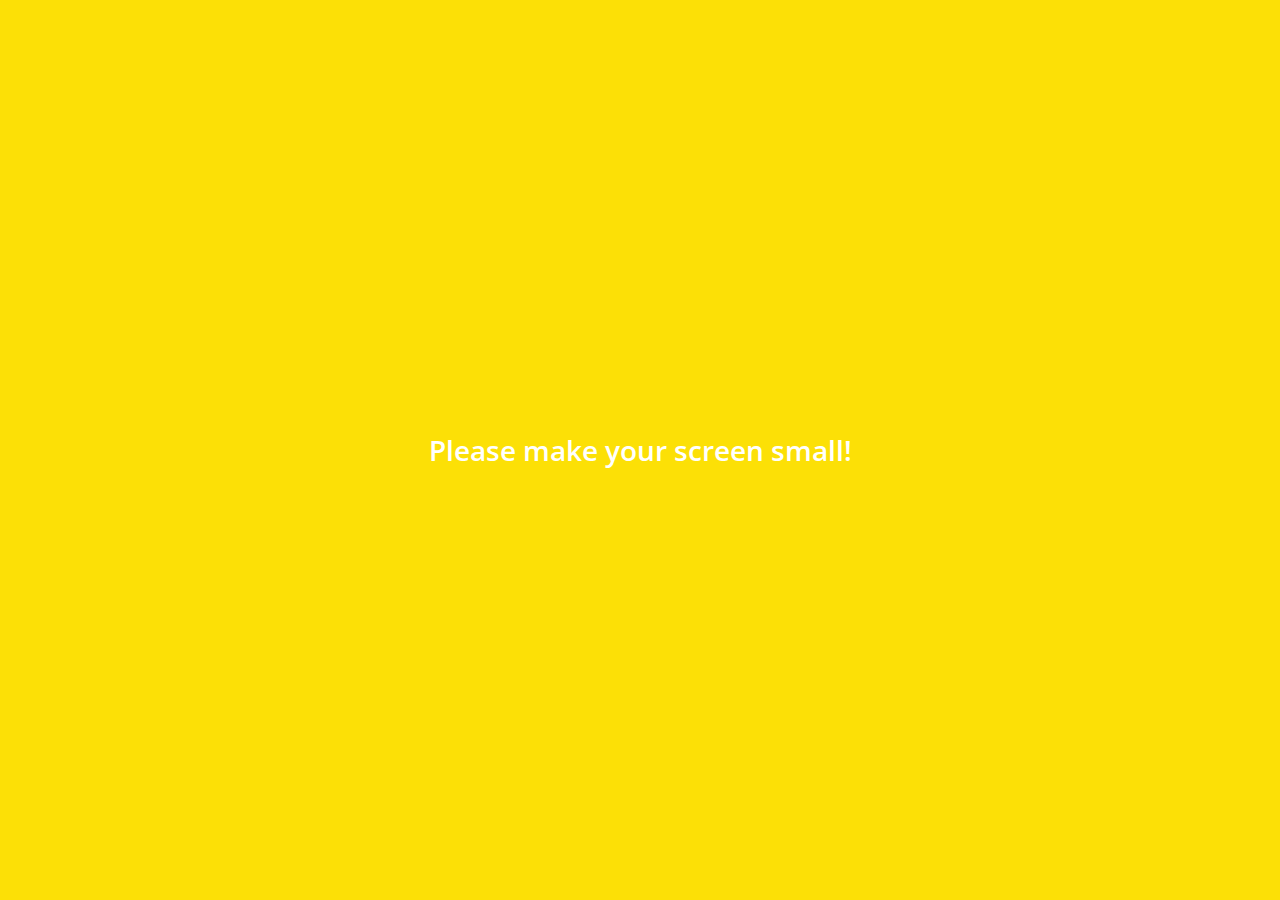
<file: index.html>
<!DOCTYPE html>
<html lang="en">
  <head>
    <meta charset="UTF-8" />
    <meta name="viewport" content="width=device-width, initial-scale=1.0" />
    <meta http-equiv="X-UA-Compatible" content="ie=edge" />
    <link
      rel="stylesheet"
      href="https://use.fontawesome.com/releases/v5.7.2/css/all.css"
      integrity="sha384-fnmOCqbTlWIlj8LyTjo7mOUStjsKC4pOpQbqyi7RrhN7udi9RwhKkMHpvLbHG9Sr"
      crossorigin="anonymous"
    />
    <link rel="stylesheet" href="css/styles.css" />
    <title>Chats | Kakao Clone</title>
  </head>
  <body>
    <div class="status-bar">
      <div class="status-bar__column">
        <span class="status-bar__clock">07:22</span>
      </div>
      <div class="status-bar__column">
        <i class="fas fa-clock"></i>
        <i class="fas fa-volume-mute"></i>
        <i class="fas fa-wifi"></i>
        <span class="status-bar__battery-level">100%</span>
        <i class="fas fa-battery-full"></i>
      </div>
    </div>
    <header class="header">
      <div class="header__header-column">
        <h1 class="header__title">Chats</h1>
      </div>
      <div class="header__header-column">
        <span class="header__icon">
          <i class="fas fa-search"></i>
        </span>
        <span class="header__icon">
          <i class="far fa-comment"></i>
        </span>
        <span class="header__icon">
          <i class="fas fa-cog"></i>
        </span>
      </div>
    </header>
    <main class="chats">
      <ul class="chats__list">
        <li class="chats__chat chat">
          <a href="chat.html">
            <div class="chats__chat friend friend--lg">
              <div class="friend__column">
                <img src="images/f3.jpg" class="m-avatar friend__avatar" />
                <div class="friend__content">
                  <span class="friend__name">
                    Lynn
                  </span>
                  <span class="friend__bottom-text">
                    Going home
                  </span>
                </div>
              </div>
              <div class="friend__column">
                <div class="friend__now-listening">
                  <span class="chat__timestamp">
                    December 8
                  </span>
                </div>
              </div>
            </div>
          </a>
        </li>
      </ul>
    </main>
    <nav class="nav">
      <ul class="nav__list">
        <li class="nav__list-item">
          <a href="friends.html" class="nav__list-link">
            <i class="far fa-user"></i>
          </a>
        </li>
        <li class="nav__list-item">
          <a href="index.html" class="nav__list-link">
            <div class="nav__badge">8</div>
            <i class="fas fa-comment"></i>
          </a>
        </li>
        <li class="nav__list-item">
          <a href="find.html" class="nav__list-link">
            <i class="fas fa-search"></i>
          </a>
        </li>
        <li class="nav__list-item">
          <a href="more.html" class="nav__list-link">
            <i class="fas fa-ellipsis-h"></i>
          </a>
        </li>
      </ul>
    </nav>
    <div class="bigScreen">
      <span class="Screen__text">Please make your screen small!</span>
    </div>
  </body>
</html>
</file>
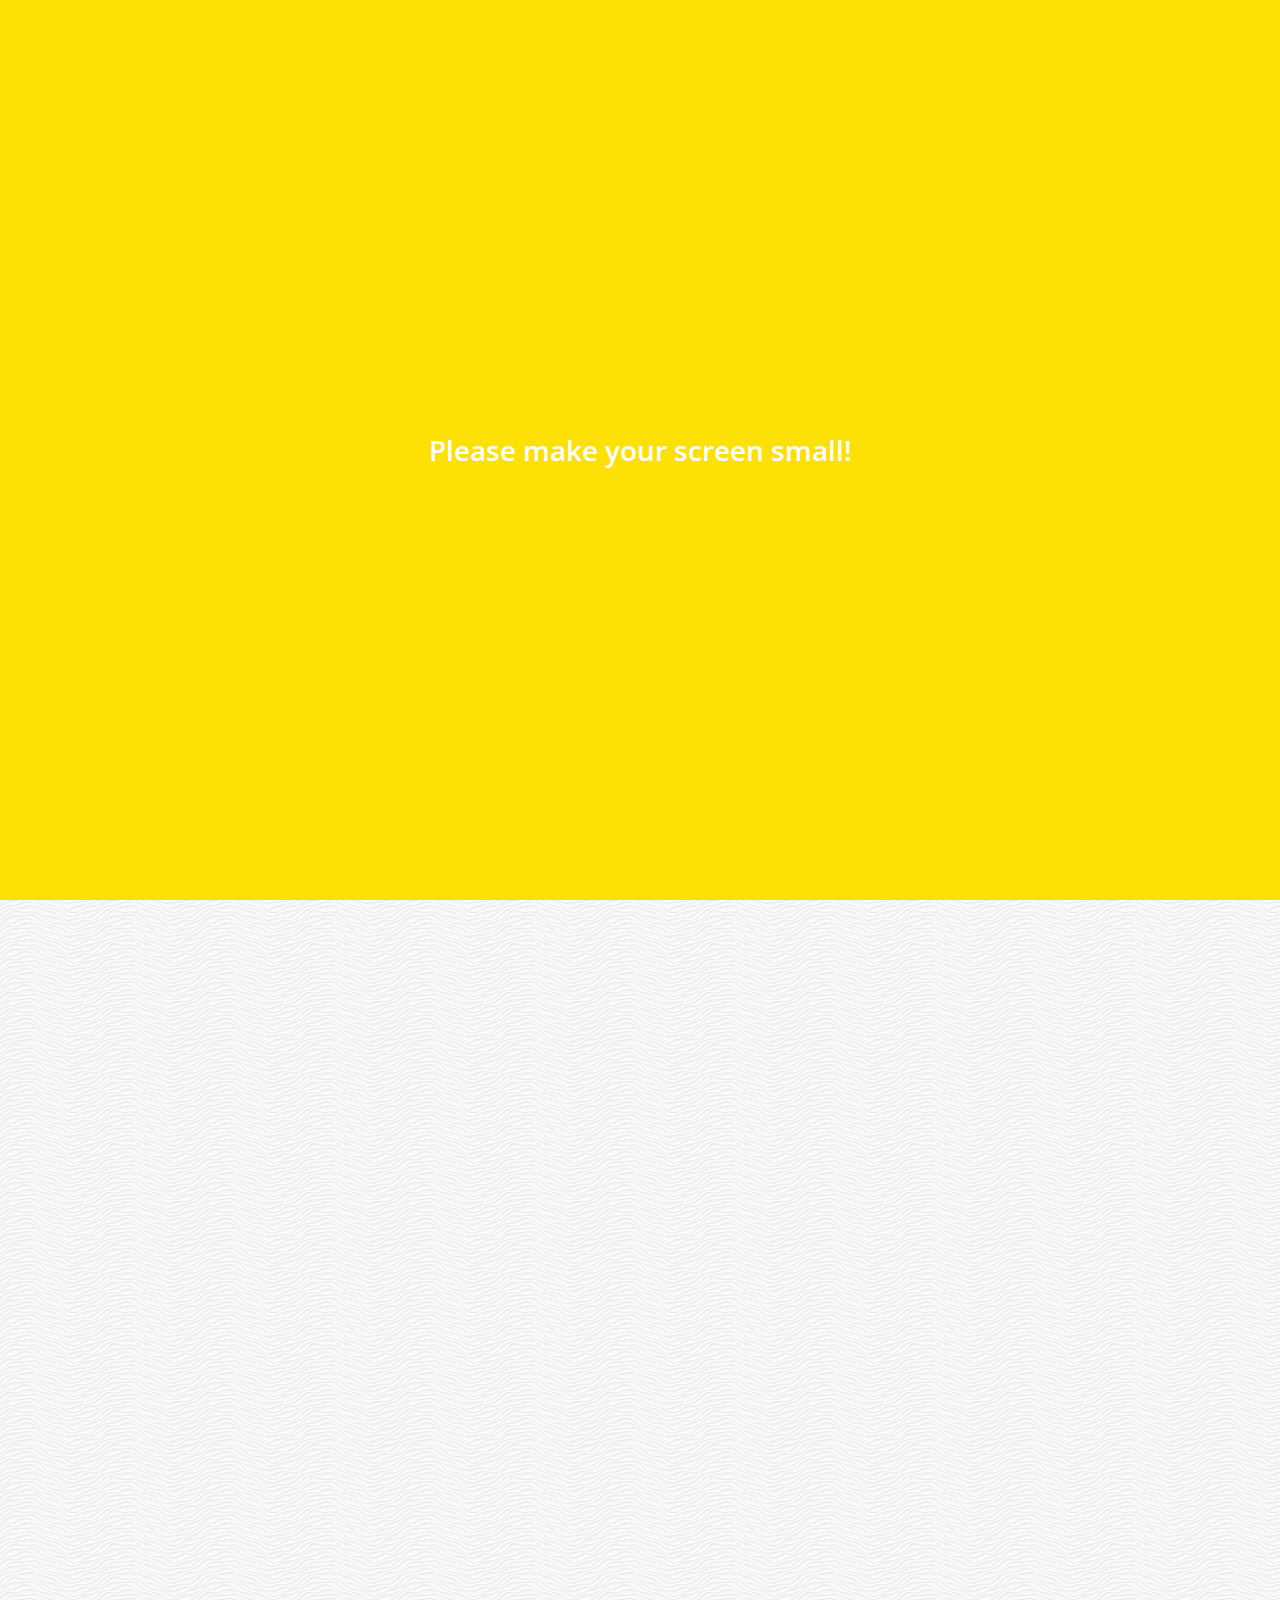
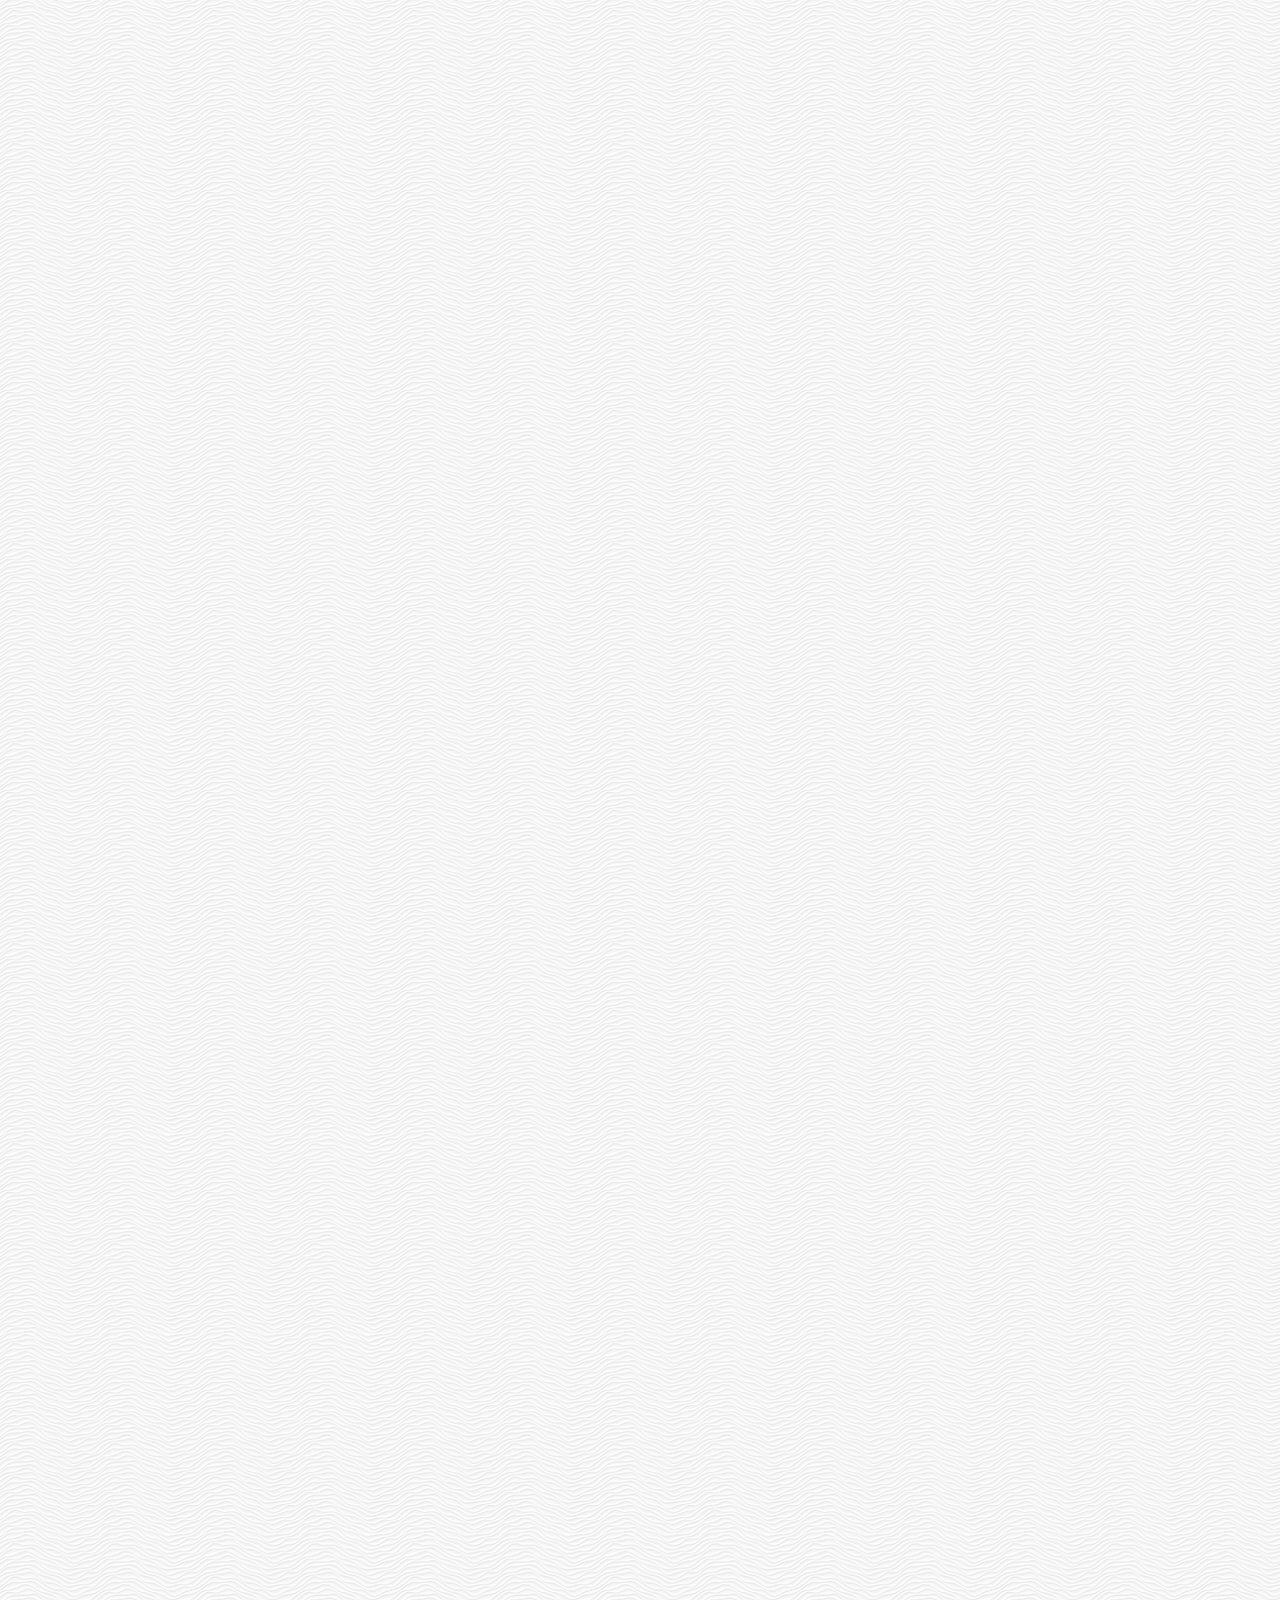
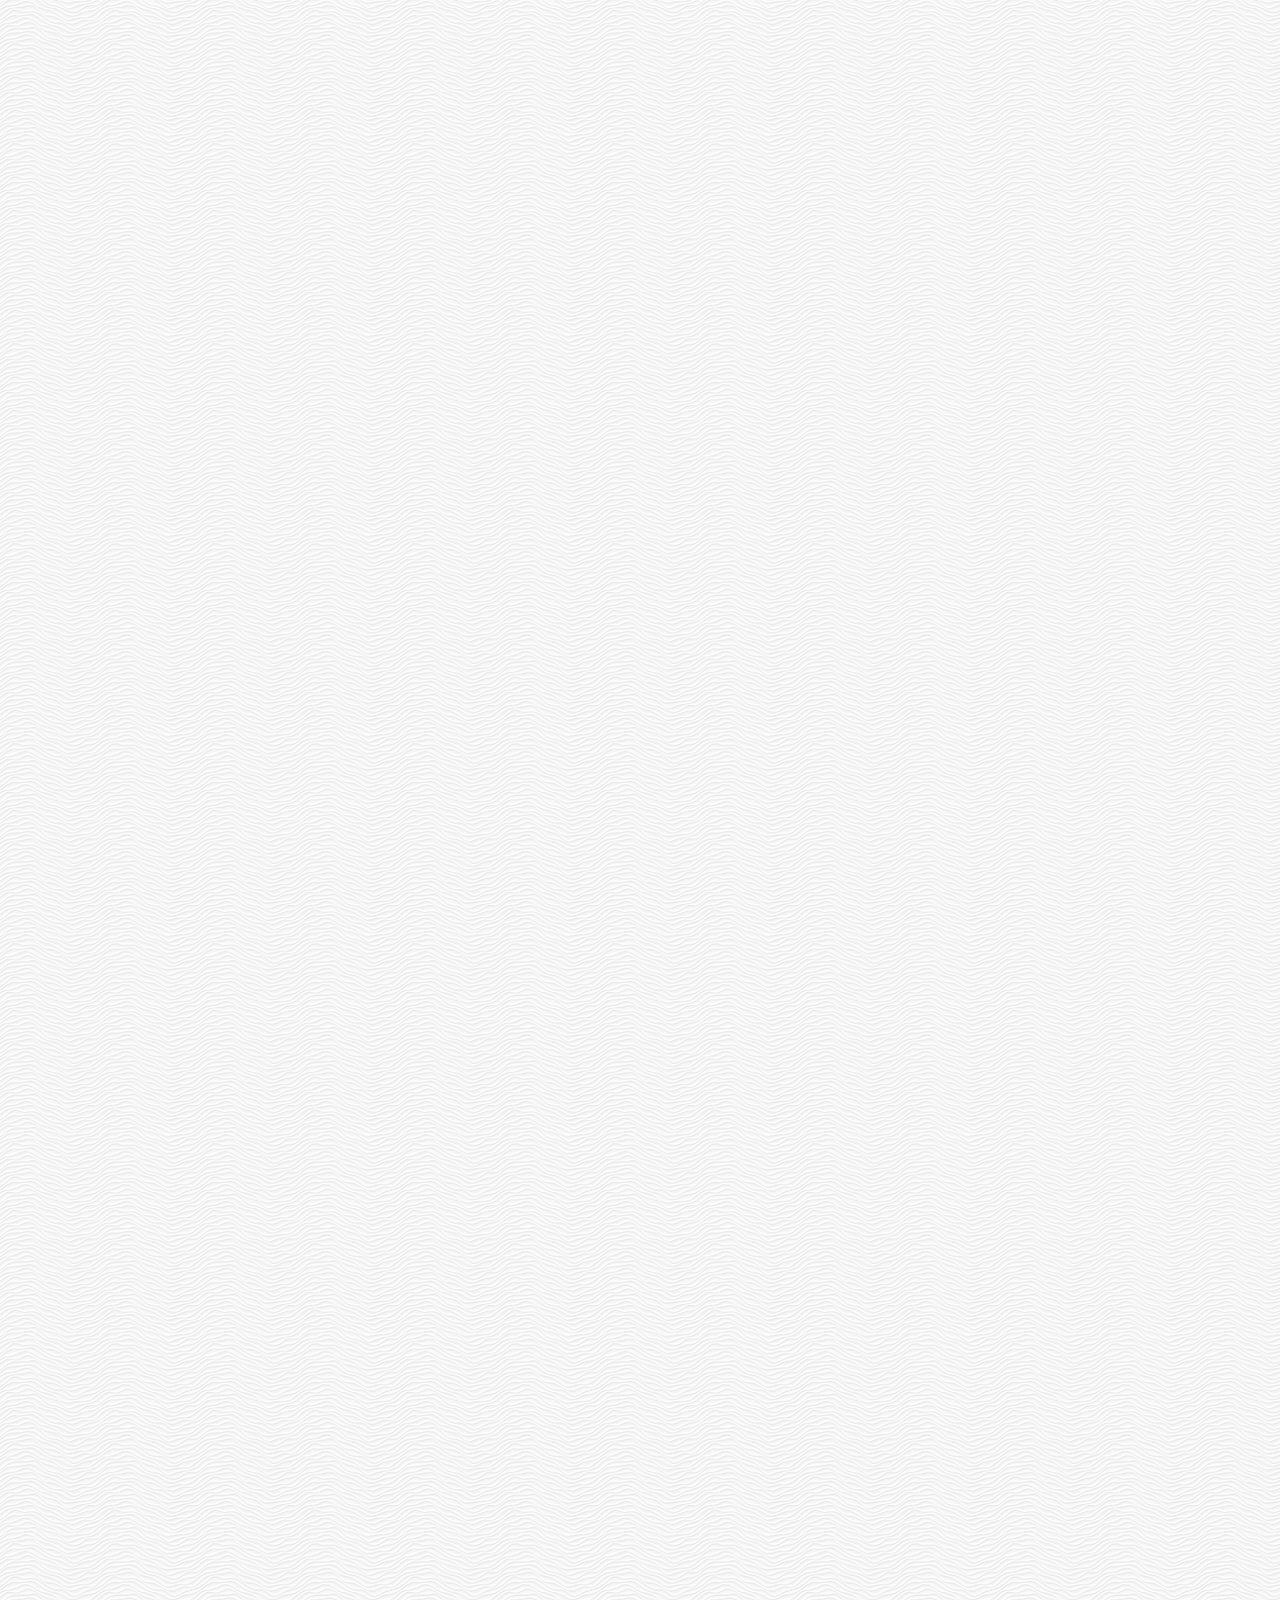
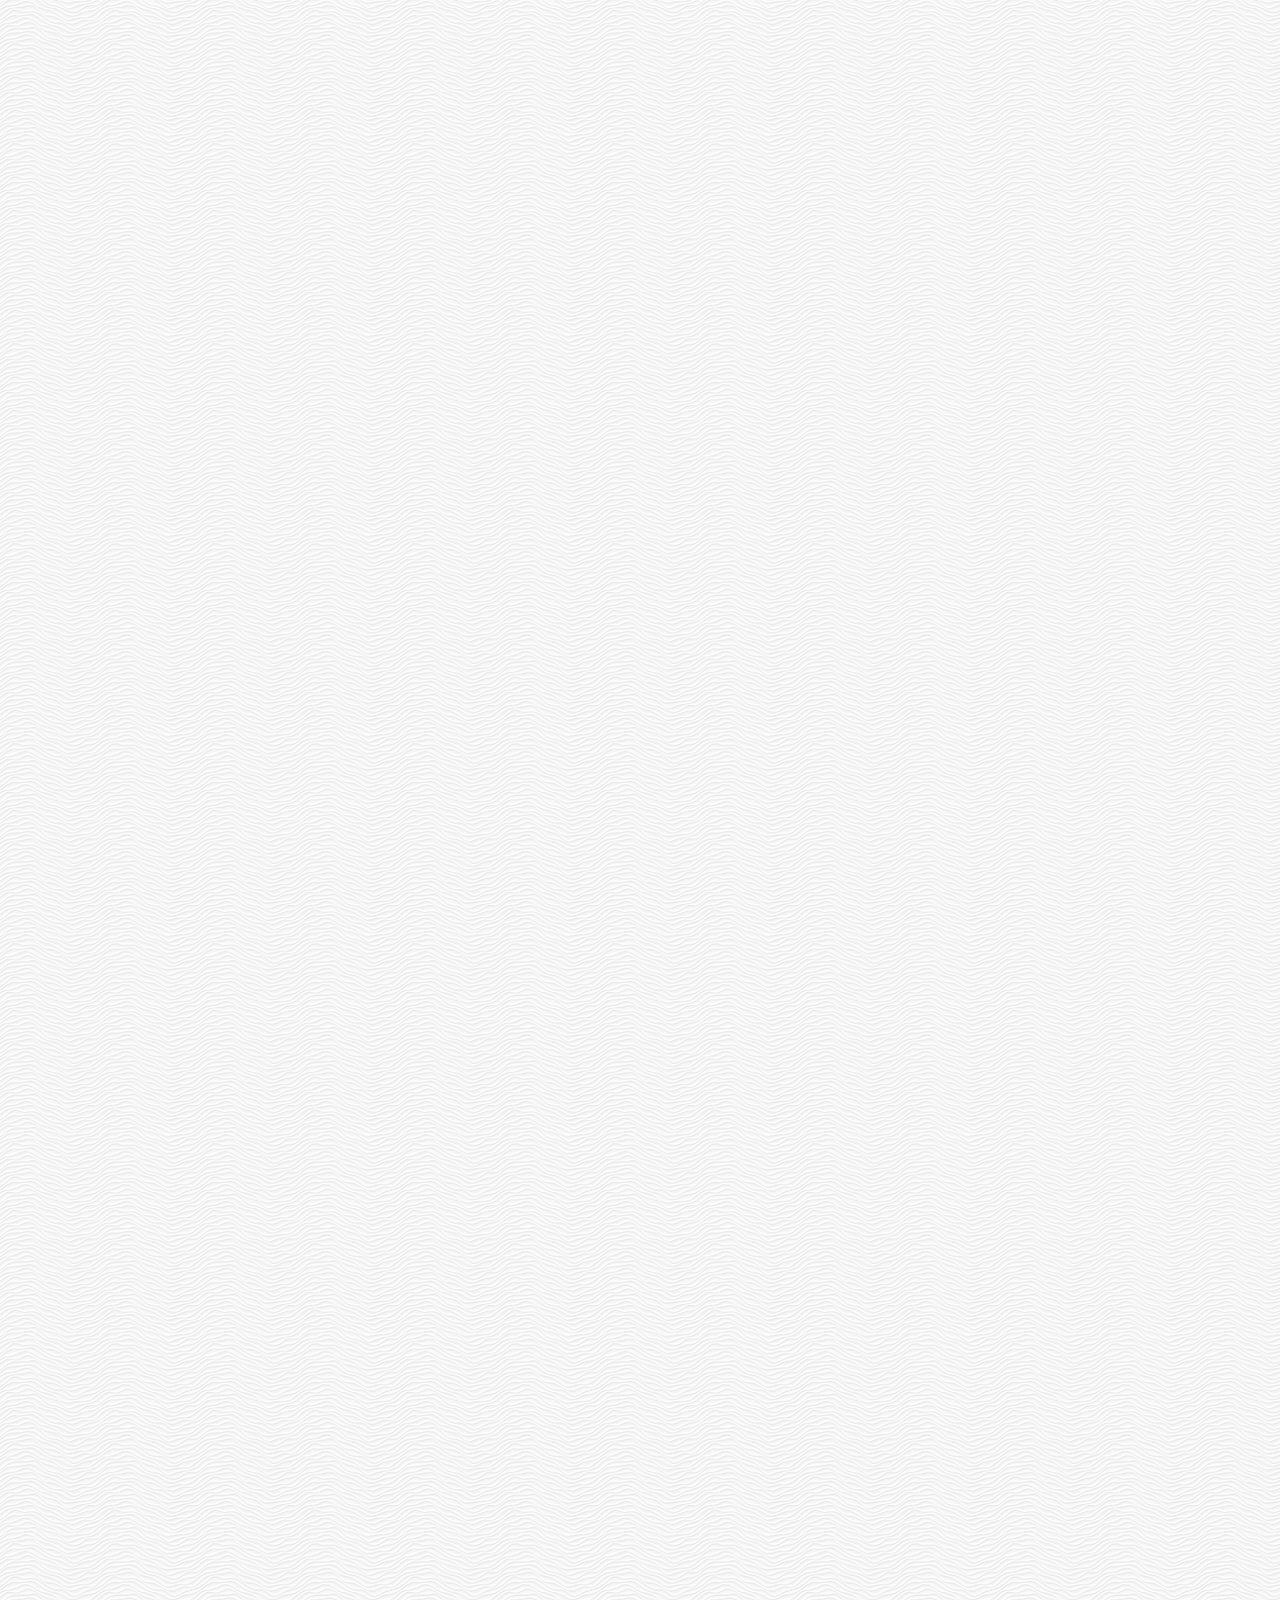
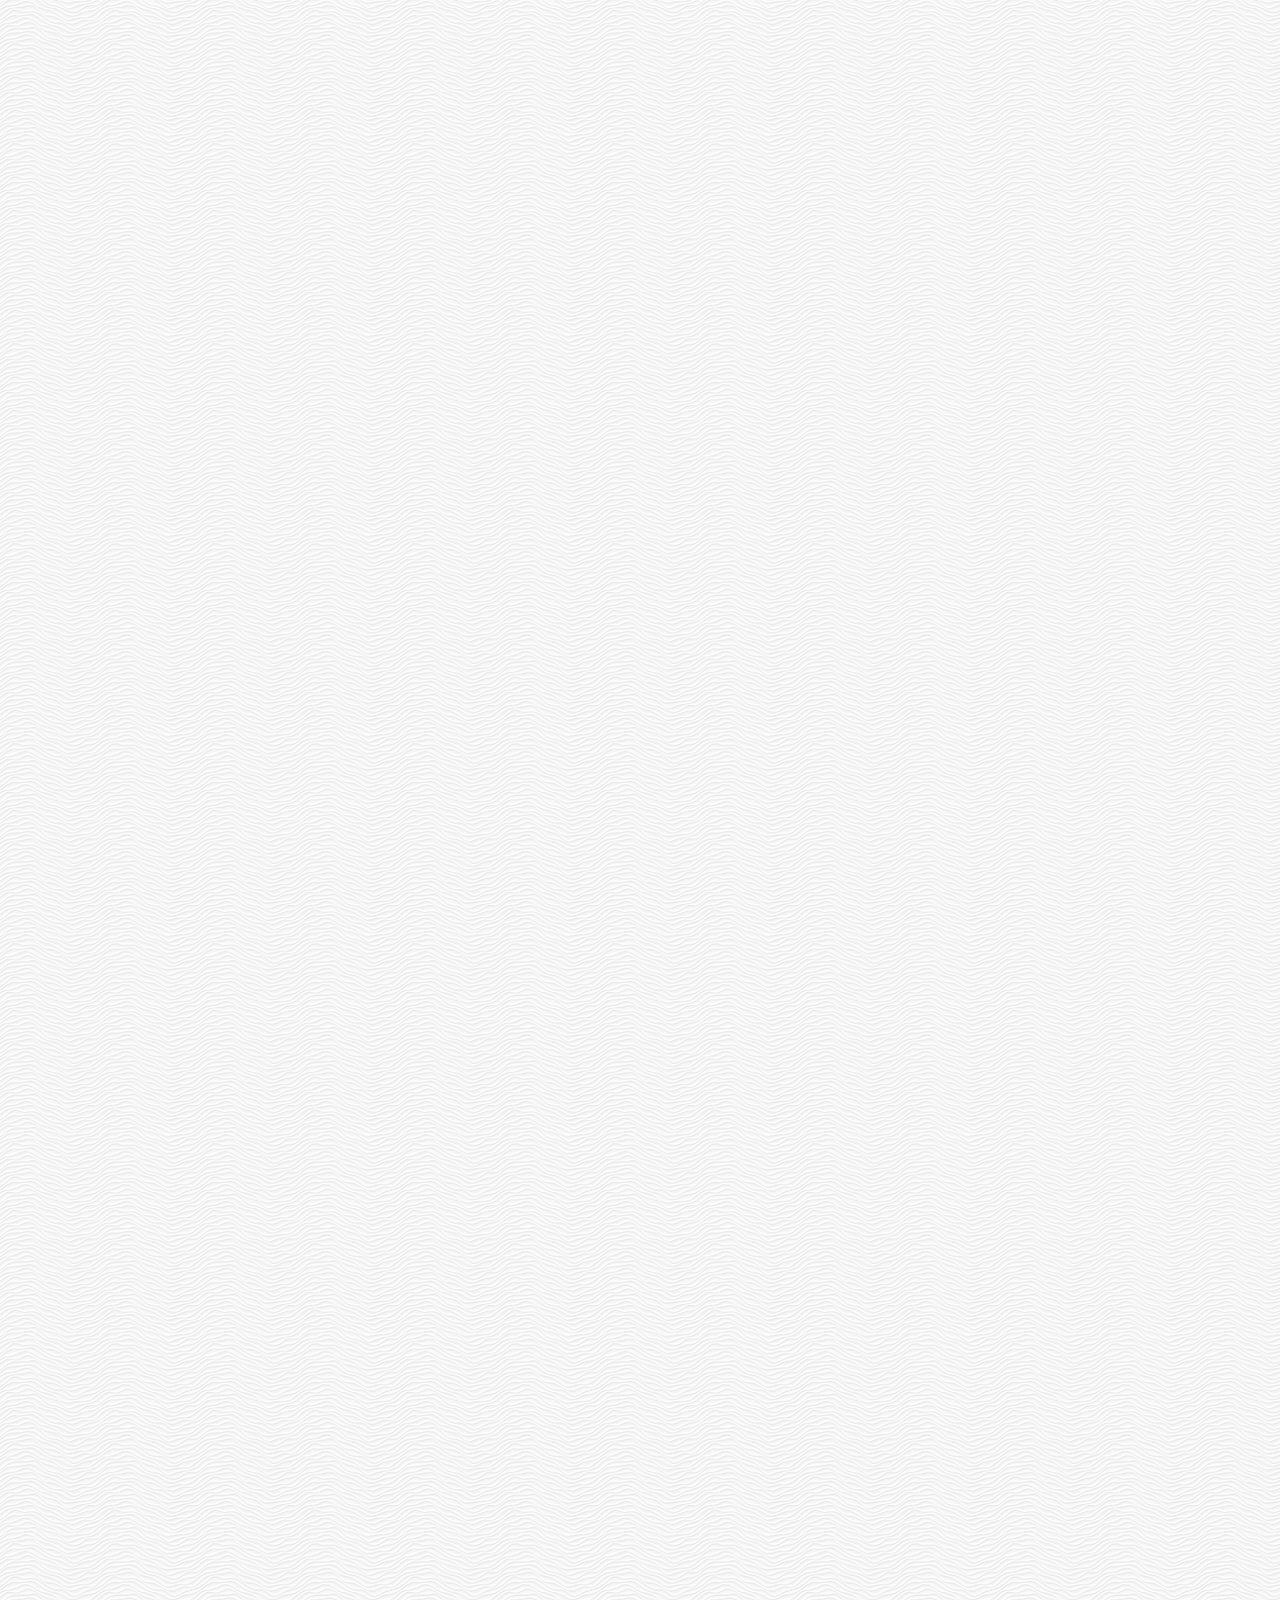
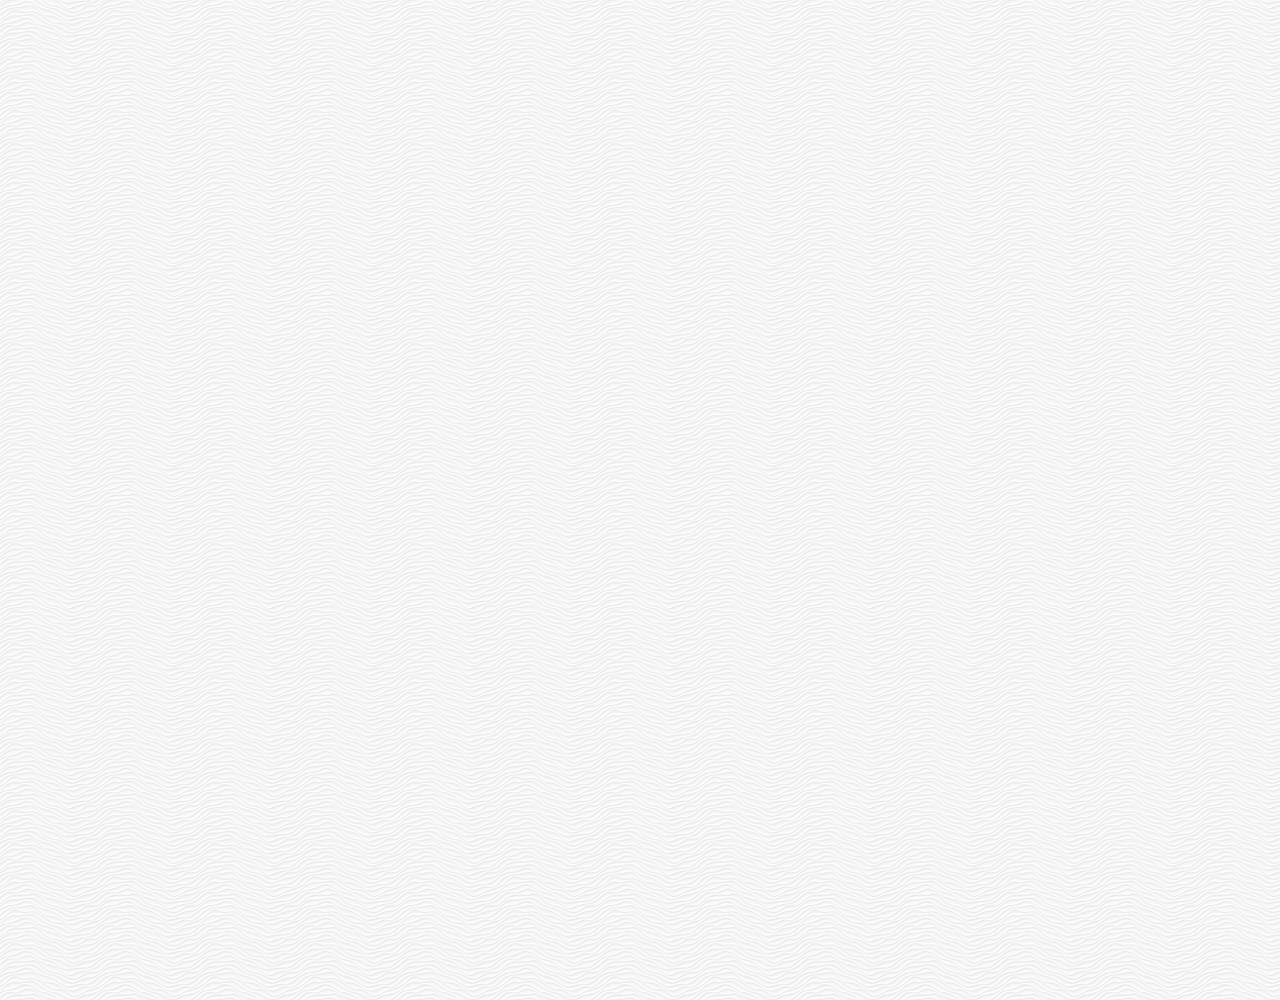
<file: chat.html>
<!DOCTYPE html>
<html lang="en">
  <head>
    <meta charset="UTF-8" />
    <meta name="viewport" content="width=device-width, initial-scale=1.0" />
    <meta http-equiv="X-UA-Compatible" content="ie=edge" />
    <link
      rel="stylesheet"
      href="https://use.fontawesome.com/releases/v5.7.2/css/all.css"
      integrity="sha384-fnmOCqbTlWIlj8LyTjo7mOUStjsKC4pOpQbqyi7RrhN7udi9RwhKkMHpvLbHG9Sr"
      crossorigin="anonymous"
    />
    <link rel="stylesheet" href="css/styles.css" />
    <title>Chat | Kakao Clone</title>
  </head>
  <body class="chats-body">
    <div class="header-wrapper">
      <div class="status-bar">
        <div class="status-bar__column">
          <span class="status-bar__clock">07:22</span>
        </div>
        <div class="status-bar__column">
          <i class="fas fa-clock"></i>
          <i class="fas fa-volume-mute"></i>
          <i class="fas fa-wifi"></i>
          <span class="status-bar__battery-level">100%</span>
          <i class="fas fa-battery-full"></i>
        </div>
      </div>
      <header class="header">
        <div class="header__header-column">
          <a href="index.html" class="header__back-btn">
            <i class="fas fa-arrow-left"></i>
          </a>
          <h1 class="header__title">Best Friend</h1>
        </div>
        <div class="header__header-column">
          <span class="header__icon">
            <i class="fas fa-search"></i>
          </span>
          <span class="header__icon">
            <i class="fas fa-bars"></i>
          </span>
        </div>
      </header>
    </div>
    <main class="chat-screen">
      <ul class="chat__messages">
        <span class="chat__timestamp">Friday, January 11, 2020</span>
        <li class="incoming-message message">
          <img src="images/avatar.jpg" class="g-avatar message__avatar" />
          <div class="message__content">
            <span class="message__bubble">
              Congrats I love you!
            </span>
            <span class="message__author">Best Friend</span>
          </div>
          <span class="message__timestamp"></span>
        </li>
        <li class="sent-message message">
          <div class="message__content">
            <span class="message__timestamp"></span>
            <span class="message__bubble">
              Thank you see you soon!
            </span>
          </div>
        </li>
        <li class="incoming-message message">
          <img src="images/avatar.jpg" class="g-avatar message__avatar" />
          <div class="message__content">
            <span class="message__bubble">
              Congrats I love you!
            </span>
            <span class="message__author">Best Friend</span>
          </div>
          <span class="message__timestamp"></span>
        </li>
        <li class="sent-message message">
          <div class="message__content">
            <span class="message__timestamp"></span>
            <span class="message__bubble">
              Thank you see you soon!
            </span>
          </div>
        </li>
      </ul>
    </main>
    <div class="chat__write-container">
      <input
        class="chat__write"
        type="text"
        placeholder="Send message"
        class="chat__write-input"
      />
      <div class="chat__icon-left chat__icon">
        <i class="far fa-plus-square"></i>
      </div>
      <div class="chat__icon-right chat__icon">
        <span class="chat__write-icon">
          <i class="far fa-smile-wink"></i>
        </span>
        <span class="chat__write-icon">
          <i class="fas fa-microphone"></i>
        </span>
      </div>
    </div>
    <div class="bigScreen">
      <span class="Screen__text">Please make your screen small!</span>
    </div>
  </body>
</html>
</file>
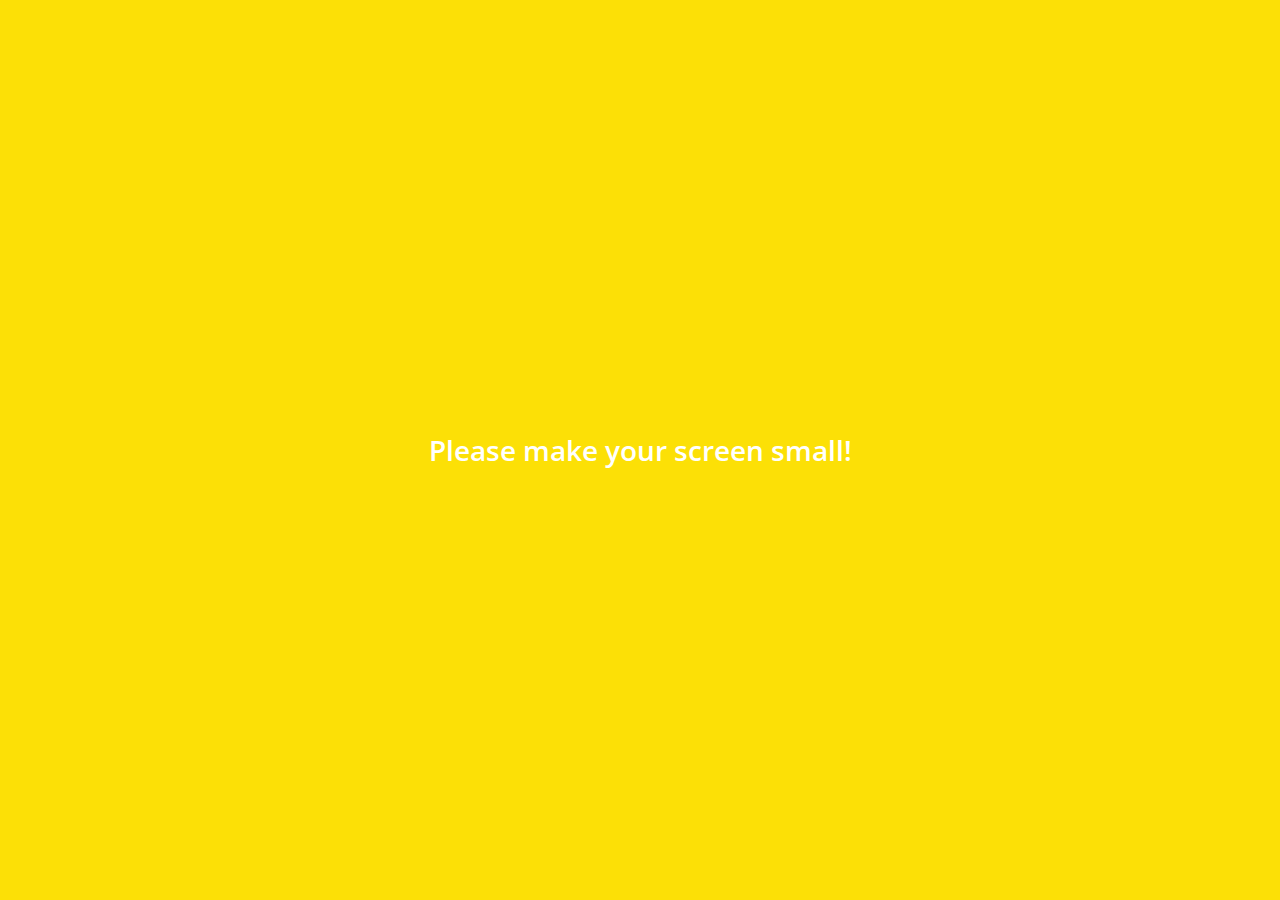
<file: find.html>
<!DOCTYPE html>
<html lang="en">
  <head>
    <meta charset="UTF-8" />
    <meta name="viewport" content="width=device-width, initial-scale=1.0" />
    <meta http-equiv="X-UA-Compatible" content="ie=edge" />
    <link
      rel="stylesheet"
      href="https://use.fontawesome.com/releases/v5.7.2/css/all.css"
      integrity="sha384-fnmOCqbTlWIlj8LyTjo7mOUStjsKC4pOpQbqyi7RrhN7udi9RwhKkMHpvLbHG9Sr"
      crossorigin="anonymous"
    />
    <link rel="stylesheet" href="css/styles.css" />
    <title>Find | Kakao Clone</title>
  </head>
  <body>
    <div class="status-bar">
      <div class="status-bar__column">
        <span class="status-bar__clock">07:22</span>
      </div>
      <div class="status-bar__column">
        <i class="fas fa-clock"></i>
        <i class="fas fa-volume-mute"></i>
        <i class="fas fa-wifi"></i>
        <span class="status-bar__battery-level">100%</span>
        <i class="fas fa-battery-full"></i>
      </div>
    </div>
    <header class="header">
      <div class="header__header-column">
        <h1 class="header__title">Find</h1>
      </div>
      <div class="header__header-column">
        <span class="header__icon">
          <i class="fas fa-search"></i>
        </span>
        <span class="header__icon">
          <i class="fas fa-cog"></i>
        </span>
      </div>
    </header>
    <main class="find">
      <header class="find__header">
        <ul class="find__header-list">
          <li class="find__header-btn header-btn">
            <span class="header-btn__icon">
              <i class="fas fa-qrcode fa-2x"></i>
            </span>
            <span class="header-btn__title">
              QR Code
            </span>
          </li>
          <li class="find__header-btn header-btn">
            <span class="header-btn__icon">
              <i class="fas fa-user-plus fa-2x"></i>
            </span>
            <span class="header-btn__title">
              Add by Contacts
            </span>
          </li>
          <li class="find__header-btn header-btn">
            <span class="header-btn__icon">
              <i class="fas fa-passport fa-2x"></i>
            </span>
            <span class="header-btn__title">
              Add by ID
            </span>
          </li>
          <li class="find__header-btn header-btn">
            <span class="header-btn__icon">
              <i class="far fa-envelope fa-2x"></i>
            </span>
            <span class="header-btn__title"> Invite </span>
          </li>
        </ul>
      </header>
      <ul class="find__recommended">
        <h5 class="find__title">
          Recommended Friends
        </h5>
        <li class="find_friend friend friend--lg">
          <div class="friend__column">
            <img src="images/f4.jpg" class="friend__avatar" />
            <div class="friend__content">
              <span class="friend__name">
                アムロレイ
              </span>
            </div>
          </div>
          <div class="friend__column">
            <div class="friend__add-btn">
              <i class="fas fa-user-plus"></i>
            </div>
          </div>
        </li>
      </ul>
    </main>
    <nav class="nav">
      <ul class="nav__list">
        <li class="nav__list-item">
          <a href="friends.html" class="nav__list-link">
            <i class="far fa-user"></i>
          </a>
        </li>
        <li class="nav__list-item">
          <a href="index.html" class="nav__list-link">
            <i class="far fa-comment"></i>
          </a>
        </li>
        <li class="nav__list-item">
          <a href="find.html" class="nav__list-link">
            <i class="fas fa-search"></i>
          </a>
        </li>
        <li class="nav__list-item">
          <a href="more.html" class="nav__list-link">
            <i class="fas fa-ellipsis-h"></i>
          </a>
        </li>
      </ul>
    </nav>
    <div class="bigScreen">
      <span class="Screen__text">Please make your screen small!</span>
    </div>
  </body>
</html>
</file>
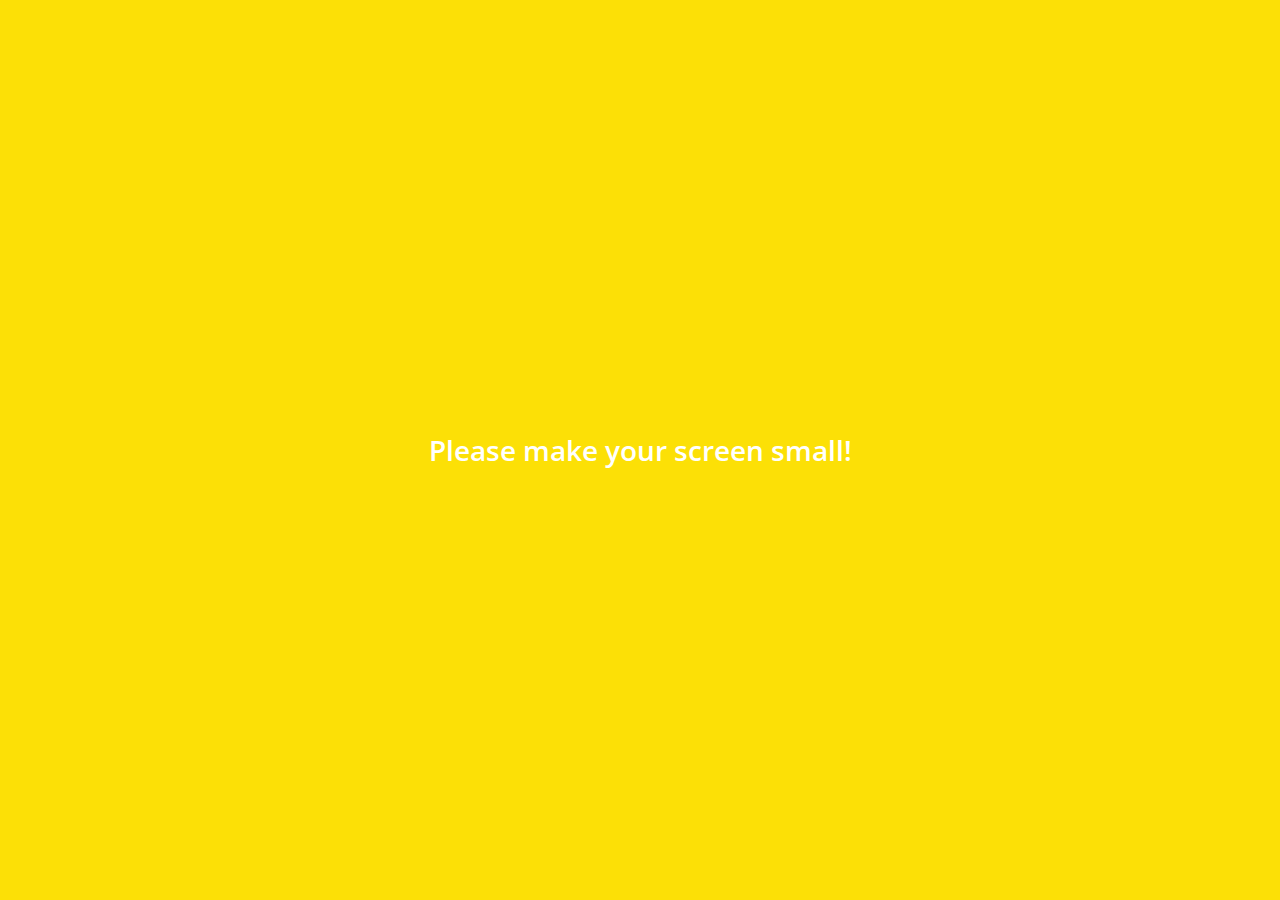
<file: friends.html>
<!DOCTYPE html>
<html lang="en">
  <head>
    <meta charset="UTF-8" />
    <meta name="viewport" content="width=device-width, initial-scale=1.0" />
    <meta http-equiv="X-UA-Compatible" content="ie=edge" />
    <link
      rel="stylesheet"
      href="https://use.fontawesome.com/releases/v5.7.2/css/all.css"
      integrity="sha384-fnmOCqbTlWIlj8LyTjo7mOUStjsKC4pOpQbqyi7RrhN7udi9RwhKkMHpvLbHG9Sr"
      crossorigin="anonymous"
    />
    <link rel="stylesheet" href="css/styles.css" />
    <title>Friends | Kakao Clone</title>
  </head>
  <body>
    <div class="status-bar">
      <div class="status-bar__column">
        <span class="status-bar__clock">07:22</span>
      </div>
      <div class="status-bar__column">
        <i class="fas fa-clock"></i>
        <i class="fas fa-volume-mute"></i>
        <i class="fas fa-wifi"></i>
        <span class="status-bar__battery-level">100%</span>
        <i class="fas fa-battery-full"></i>
      </div>
    </div>
    <header class="header">
      <div class="header__header-column">
        <h1 class="header__title">Friends</h1>
      </div>
      <div class="header__header-column">
        <span class="header__icon">
          <i class="fas fa-search"></i>
        </span>
        <span class="header__icon">
          <i class="fas fa-cog"></i>
        </span>
      </div>
    </header>
    <main class="friends">
      <header class="friends__header">
        <div class="friends_friend friend">
          <div class="friend__column">
            <img src="images/avatar.jpg" class="g-avatar friend__avatar" />
            <div class="friend__content">
              <span class="friend__name">
                Junhwan Kim
              </span>
              <span class="friend__status">
                Hire me
              </span>
            </div>
          </div>
        </div>
      </header>
      <div class="friends__plus">
        <h5 class="friends__title">Plus friend</h5>
        <div class="friends__friend friend">
          <div class="friend__column">
            <img src="images/f2.jpg" class="friend__avatar" />
            <div class="friend__content">
              <span class="friend__name">
                Plus Friend
              </span>
            </div>
          </div>
        </div>
      </div>
      <ul class="friends__list">
        <h5 class="friends__title">Friends 14</h5>
        <li class="friends_friend friend friend--lg">
          <div class="friend__column">
            <img src="images/f1.jpg" class="friend__avatar" />
            <div class="friend__content">
              <span class="friend__name">
                Lion
              </span>
              <span class="friend__status">
                獅子王
              </span>
            </div>
          </div>
          <div class="friend__column">
            <div class="friend__now-listening">
              <span>
                青い珊瑚礁(松田聖子)
                <i class="fas fa-play"></i>
              </span>
            </div>
          </div>
        </li>
      </ul>
    </main>
    <nav class="nav">
      <ul class="nav__list">
        <li class="nav__list-item">
          <a href="friends.html" class="nav__list-link">
            <i class="fas fa-user"></i>
          </a>
        </li>
        <li class="nav__list-item">
          <a href="index.html" class="nav__list-link">
            <i class="far fa-comment"></i>
          </a>
        </li>
        <li class="nav__list-item">
          <a href="find.html" class="nav__list-link">
            <i class="fas fa-search"></i>
          </a>
        </li>
        <li class="nav__list-item">
          <a href="more.html" class="nav__list-link">
            <i class="fas fa-ellipsis-h"></i>
          </a>
        </li>
      </ul>
    </nav>
    <div class="bigScreen">
      <span class="Screen__text">Please make your screen small!</span>
    </div>
  </body>
</html>
</file>
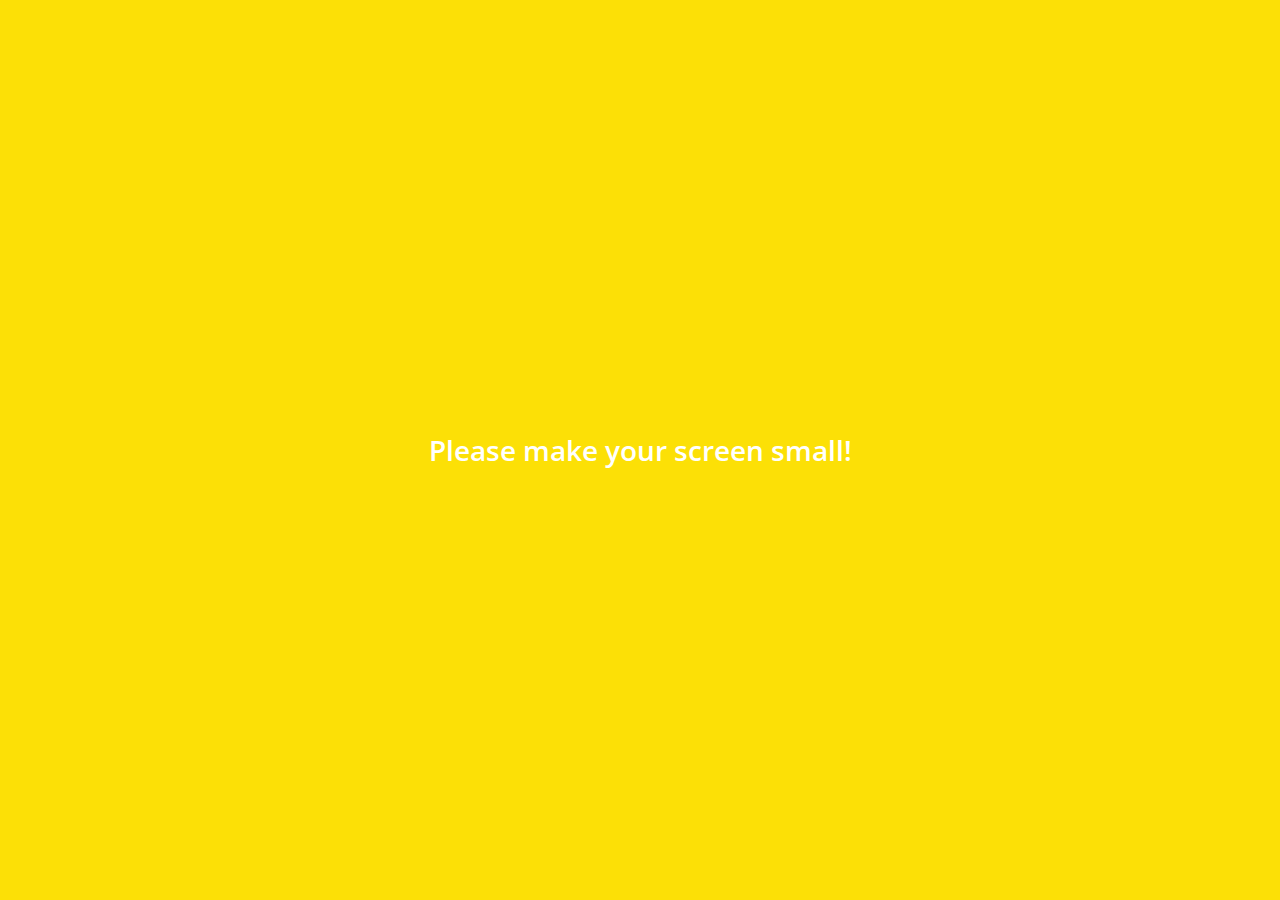
<file: more.html>
<!DOCTYPE html>
<html lang="en">
  <head>
    <meta charset="UTF-8" />
    <meta name="viewport" content="width=device-width, initial-scale=1.0" />
    <meta http-equiv="X-UA-Compatible" content="ie=edge" />
    <link
      rel="stylesheet"
      href="https://use.fontawesome.com/releases/v5.7.2/css/all.css"
      integrity="sha384-fnmOCqbTlWIlj8LyTjo7mOUStjsKC4pOpQbqyi7RrhN7udi9RwhKkMHpvLbHG9Sr"
      crossorigin="anonymous"
    />
    <link rel="stylesheet" href="css/styles.css" />
    <title>More | Kakao Clone</title>
  </head>
  <body>
    <div class="status-bar">
      <div class="status-bar__column">
        <span class="status-bar__clock">07:22</span>
      </div>
      <div class="status-bar__column">
        <i class="fas fa-clock"></i>
        <i class="fas fa-volume-mute"></i>
        <i class="fas fa-wifi"></i>
        <span class="status-bar__battery-level">100%</span>
        <i class="fas fa-battery-full"></i>
      </div>
    </div>
    <header class="header">
      <div class="header__header-column">
        <h1 class="header__title">More</h1>
      </div>
      <div class="header__header-column">
        <span class="header__icon">
          <i class="fas fa-search"></i>
        </span>
        <span class="header__icon">
          <i class="fas fa-qrcode"></i>
        </span>
        <span class="header__icon">
          <a href="settings.html">
            <i class="fas fa-cog"></i>
          </a>
        </span>
      </div>
    </header>
    <main class="more">
      <header class="more__header">
        <div class="friends_friend friend friend--lg">
          <div class="friend__column">
            <img src="images/avatar.jpg" class="g-avatar friend__avatar" />
            <div class="friend__content">
              <span class="friend__name">
                Junhwan Kim
              </span>
              <span class="friend__status">
                mitaka4404@gmail.com
              </span>
            </div>
          </div>
          <div class="friend__column">
            <i class="far fa-comment-alt fa-2x"></i>
          </div>
        </div>
        <ul class="more__btn-list">
          <li class="more__btn">
            <span class="more__btn-icon">
              <i class="far fa-smile fa-2x"></i>
            </span>
            <span class="more__btn-title">
              Emoticons
            </span>
          </li>
          <li class="more__btn">
            <span class="more__btn-icon">
              <i class="fas fa-brush fa-2x"></i
            ></span>
            <span class="more__btn-title">Themes</span>
          </li>
          <li class="more__btn">
            <span class="more__btn-icon">
              <i class="fab fa-kickstarter-k fa-2x"></i>
            </span>
            <span class="more__btn-title">Account</span>
          </li>
        </ul>
      </header>
      <section class="more__suggestions">
        <h5 class="more__title">Suggestions</h5>
        <ul class="more__suggestions-list">
          <li class="more__suggestion suggestion">
            <span class="suggestion__icon">
              <i class="fas fa-quote-right fa-2x"></i>
            </span>
            <span class="suggestion__title">Kakao Story</span>
          </li>
          <li class="more__suggestion suggestion">
            <span class="suggestion__icon">
              <i class="fas fa-beer fa-2x"></i>
            </span>
            <span class="suggestion__title">Kakao friend</span>
          </li>
          <li class="more__suggestion suggestion">
            <span class="suggestion__icon">
              <i class="fas fa-gamepad fa-2x"></i>
            </span>
            <span class="suggestion__title">Friends Gem</span>
          </li>
        </ul>
      </section>
    </main>

    <nav class="nav">
      <ul class="nav__list">
        <li class="nav__list-item">
          <a href="friends.html" class="nav__list-link">
            <i class="far fa-user"></i>
          </a>
        </li>
        <li class="nav__list-item">
          <a href="index.html" class="nav__list-link">
            <i class="far fa-comment"></i>
          </a>
        </li>
        <li class="nav__list-item">
          <a href="find.html" class="nav__list-link">
            <i class="fas fa-search"></i>
          </a>
        </li>
        <li class="nav__list-item">
          <a href="more.html" class="nav__list-link">
            <i class="fas fa-ellipsis-h"></i>
          </a>
        </li>
      </ul>
    </nav>
    <div class="bigScreen">
      <span class="Screen__text">Please make your screen small!</span>
    </div>
  </body>
</html>
</file>
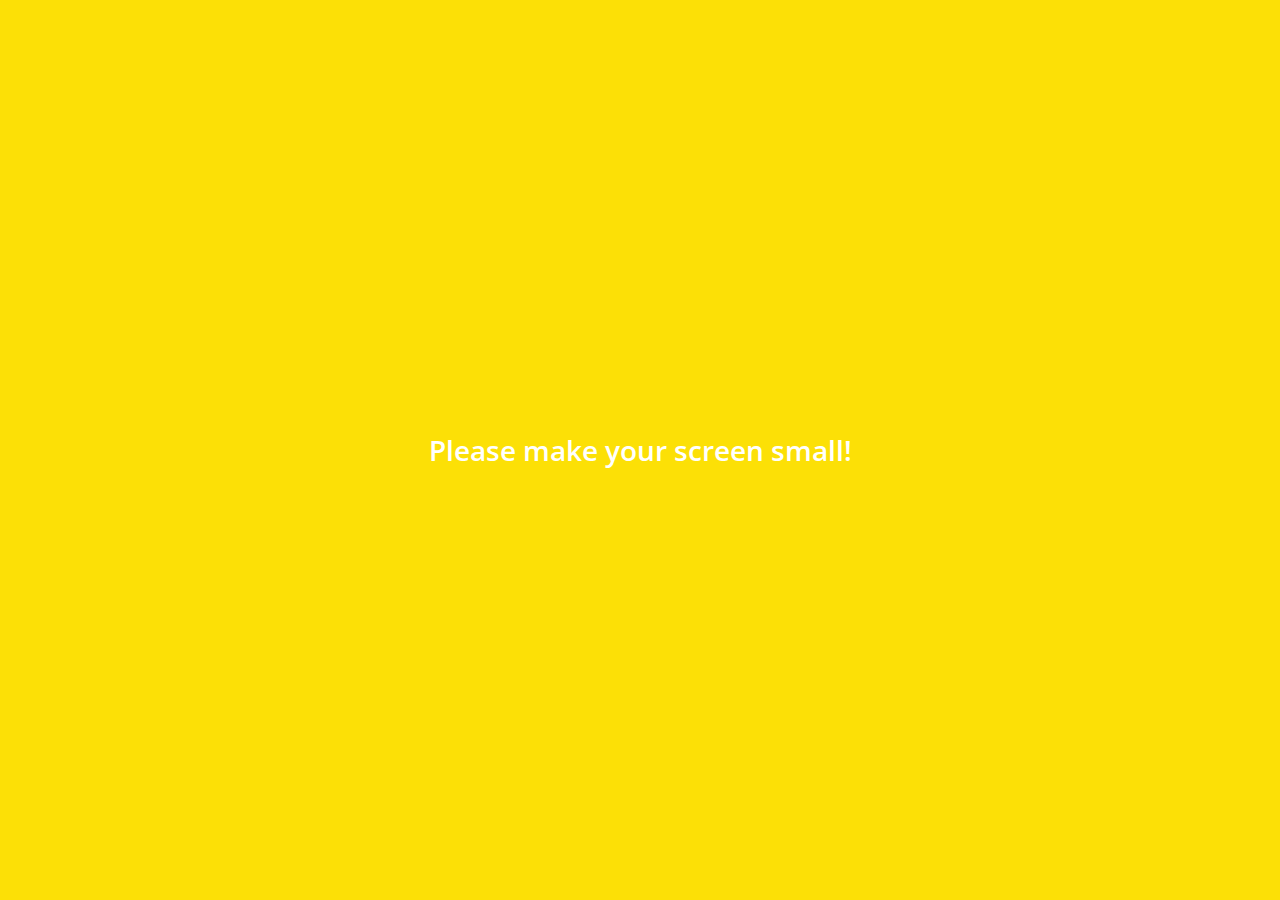
<file: settings.html>
<!DOCTYPE html>
<html lang="en">
  <head>
    <meta charset="UTF-8" />
    <meta name="viewport" content="width=device-width, initial-scale=1.0" />
    <meta http-equiv="X-UA-Compatible" content="ie=edge" />
    <link
      rel="stylesheet"
      href="https://use.fontawesome.com/releases/v5.7.2/css/all.css"
      integrity="sha384-fnmOCqbTlWIlj8LyTjo7mOUStjsKC4pOpQbqyi7RrhN7udi9RwhKkMHpvLbHG9Sr"
      crossorigin="anonymous"
    />
    <link rel="stylesheet" href="css/styles.css" />
    <title>Settings | Kakao Clone</title>
  </head>
  <body>
    <div class="status-bar">
      <div class="status-bar__column">
        <span class="status-bar__clock">07:22</span>
      </div>
      <div class="status-bar__column">
        <i class="fas fa-clock"></i>
        <i class="fas fa-volume-mute"></i>
        <i class="fas fa-wifi"></i>
        <span class="status-bar__battery-level">100%</span>
        <i class="fas fa-battery-full"></i>
      </div>
    </div>
    <header class="header">
      <div class="header__header-column">
        <a href="more.html" class="header__back-btn">
          <i class="fas fa-arrow-left"></i>
        </a>
        <h1 class="header__title">Settings</h1>
      </div>
      <div class="header__header-column">
        <span class="header__icon">
          <i class="fas fa-search"></i>
        </span>
      </div>
    </header>
    <main class="settings">
      <section class="settings__sections">
        <ul class="settings__list">
          <li class="settings__setting">
            <span class="settings__icon">
              <i class="fas fa-lock"></i>
            </span>
            <span class="settings__title">Privacy</span>
          </li>
          <li class="settings__setting">
            <span class="settings__icon">
              <i class="far fa-bell"></i>
            </span>
            <span class="settings__title">Notifications</span>
          </li>
          <li class="settings__setting">
            <span class="settings__icon">
              <i class="far fa-user"></i>
            </span>
            <span class="settings__title">Friends</span>
          </li>
        </ul>
      </section>
      <section class="settings__sections">
        <ul class="settings__list">
          <li class="settings__setting">
            <span class="settings__icon">
              <i class="fas fa-lock"></i>
            </span>
            <span class="settings__title">Privacy</span>
          </li>
          <li class="settings__setting">
            <span class="settings__icon">
              <i class="far fa-bell"></i>
            </span>
            <span class="settings__title">Notifications</span>
          </li>
          <li class="settings__setting">
            <span class="settings__icon">
              <i class="far fa-user"></i>
            </span>
            <span class="settings__title">Friends</span>
          </li>
        </ul>
      </section>
    </main>
    <div class="bigScreen">
      <span class="Screen__text">Please make your screen small!</span>
    </div>
  </body>
</html>
</file>
<file: css/styles.css>
@import url("https://fonts.googleapis.com/css?family=Open+Sans:300,400,600&display=swap");
@import "reset.css";
@import "status-bar.css";
@import "header.css";
@import "nav-bar.css";
@import "friend.css";
@import "friends.css";
@import "find.css";
@import "more.css";
@import "settings.css";
@import "chat.css";
@import "mobile.css";

* {
  box-sizing: border-box;
}
body {
  background-color: white;
  padding: 10px 20px;
  color: #020202;
  font-family: "Open Sans", -apple-system, BlinkMacSystemFont, "Segoe UI",
    Roboto, Oxygen, Ubuntu, Cantarell, "Open Sans", "Helvetica Neue", sans-serif;
}

a {
  color: inherit;
  text-decoration: none;
}

@keyframes fadeIn {
  from {
    opacity: 0;
    transform: translateY(50px);
  }
  to {
    opacity: 1;
    transform: none;
  }
}

  main {
    animation: fadeIn 0.5s ease-in-out;
  }
}
</file>
